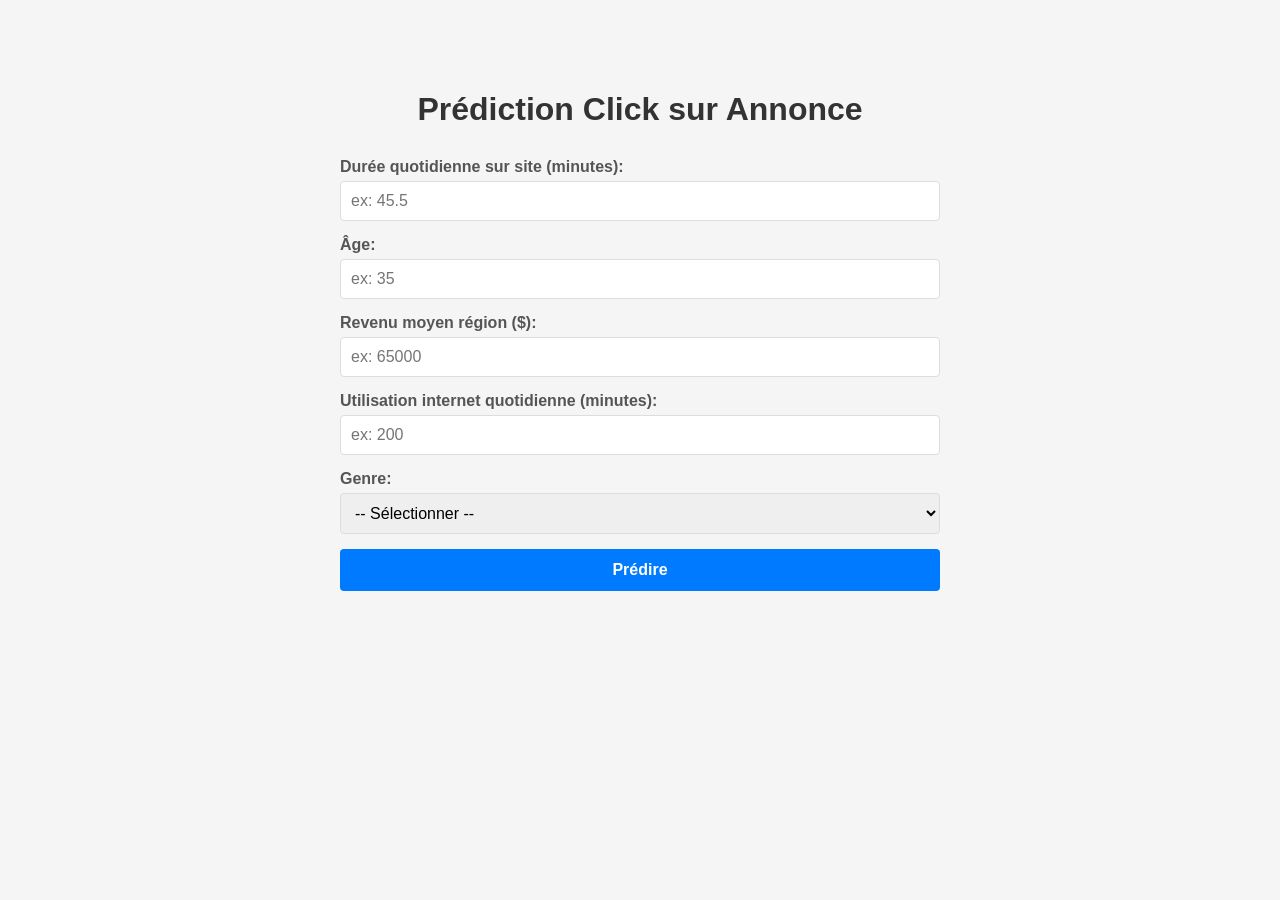
<file: exercice1_classification/templates/index.html>
<!DOCTYPE html>
<html lang="fr">
<head>
    <meta charset="UTF-8">
    <meta name="viewport" content="width=device-width, initial-scale=1.0">
    <title>Prédiction Click sur Annonce</title>
    <style>
        body { 
            font-family: Arial; 
            max-width: 600px; 
            margin: 50px auto; 
            background: #f5f5f5;
            padding: 20px;
        }
        .container {
            background: white;
            padding: 30px;
            border-radius: 8px;
            box-shadow: 0 2px 10px rgba(0,0,0,0.1);
        }
        h1 { 
            color: #333; 
            text-align: center;
            margin-bottom: 30px;
        }
        .form-group { 
            margin: 15px 0; 
        }
        label { 
            display: block; 
            margin-bottom: 5px; 
            font-weight: bold;
            color: #555;
        }
        input, select { 
            width: 100%; 
            padding: 10px; 
            font-size: 1em;
            border: 1px solid #ddd;
            border-radius: 4px;
            box-sizing: border-box;
        }
        input:focus, select:focus {
            outline: none;
            border-color: #007bff;
            box-shadow: 0 0 5px rgba(0,123,255,0.3);
        }
        button { 
            background: #007bff; 
            color: white; 
            padding: 12px 30px; 
            cursor: pointer; 
            font-size: 1em;
            border: none;
            border-radius: 4px;
            width: 100%;
            font-weight: bold;
            transition: background 0.3s;
        }
        button:hover {
            background: #0056b3;
        }
        .result { 
            margin-top: 20px; 
            padding: 20px; 
            border-radius: 5px;
            font-size: 1.05em;
        }
        .will-click { 
            background: #d4edda; 
            color: #155724;
            border: 1px solid #c3e6cb;
        }
        .will-not-click { 
            background: #f8d7da; 
            color: #721c24;
            border: 1px solid #f5c6cb;
        }
        .loading {
            text-align: center;
            color: #007bff;
        }
    </style>
</head>
<body>
    <!-- python create_mini_dataset.py  -->
    <!-- python model.py -->
    <!-- python app_flask.py-->
        <h1>Prédiction Click sur Annonce</h1>
        
        <form id="predictionForm">
            <div class="form-group">
                <label for="daily_time">Durée quotidienne sur site (minutes):</label>
                <input type="number" id="daily_time" name="daily_time" step="0.1" placeholder="ex: 45.5" required>
            </div>
            
            <div class="form-group">
                <label for="age">Âge:</label>
                <input type="number" id="age" name="age" placeholder="ex: 35" required>
            </div>
            
            <div class="form-group">
                <label for="area_income">Revenu moyen région ($):</label>
                <input type="number" id="area_income" name="area_income" step="0.1" placeholder="ex: 65000" required>
            </div>
            
            <div class="form-group">
                <label for="daily_internet">Utilisation internet quotidienne (minutes):</label>
                <input type="number" id="daily_internet" name="daily_internet" step="0.1" placeholder="ex: 200" required>
            </div>
            
            <div class="form-group">
                <label for="gender">Genre:</label>
                <select id="gender" name="gender" required>
                    <option value="">-- Sélectionner --</option>
                    <option value="Male">Homme</option>
                    <option value="Female">Femme</option>
                </select>
            </div>
            
            <button type="submit" id="submitBtn">Prédire</button>
        </form>
        
        <div id="result"></div>
    </div>

    <script>
        document.getElementById('predictionForm').addEventListener('submit', async (e) => {
            e.preventDefault();
            
            const submitBtn = document.getElementById('submitBtn');
            const resultDiv = document.getElementById('result');
            
            submitBtn.disabled = true;
            submitBtn.textContent = 'Analyse en cours...';
            resultDiv.innerHTML = '<div class="result loading">Prédiction en cours...</div>';
            
            const formData = {
                daily_time: parseFloat(document.getElementById('daily_time').value),
                age: parseFloat(document.getElementById('age').value),
                area_income: parseFloat(document.getElementById('area_income').value),
                daily_internet: parseFloat(document.getElementById('daily_internet').value),
                gender: document.getElementById('gender').value
            };
            
            try {
                const response = await fetch('/predict', {
                    method: 'POST',
                    headers: { 'Content-Type': 'application/json' },
                    body: JSON.stringify(formData)
                });
                
                const result = await response.json();
                
                if (result.error) {
                    resultDiv.innerHTML = `<div class="result" style="background: #fff3cd; color: #856404; border: 1px solid #ffeaea;">Erreur: ${result.error}</div>`;
                } else if (result.will_click) {
                    resultDiv.className = 'result will-click';
                    resultDiv.innerHTML = `<strong>CLICK PROBABLE!</strong><br><br>Cet utilisateur cliquera <strong>PROBABLEMENT</strong> sur l'annonce.<br><br>Probabilité: <strong>${result.percentage}%</strong>`;
                } else {
                    resultDiv.className = 'result will-not-click';
                    resultDiv.innerHTML = `<strong>PAS DE CLICK</strong><br><br>Cet utilisateur ne cliquera <strong>PROBABLEMENT PAS</strong> sur l'annonce.<br><br>Probabilité: <strong>${result.percentage}%</strong>`;
                }
            } catch (error) {
                resultDiv.innerHTML = `<div class="result" style="background: #fff3cd; color: #856404; border: 1px solid #ffeaea;">Erreur de connexion: ${error.message}</div>`;
            } finally {
                submitBtn.disabled = false;
                submitBtn.textContent = 'Prédire';
            }
        });
    </script>
</body>
</html>
</file>
